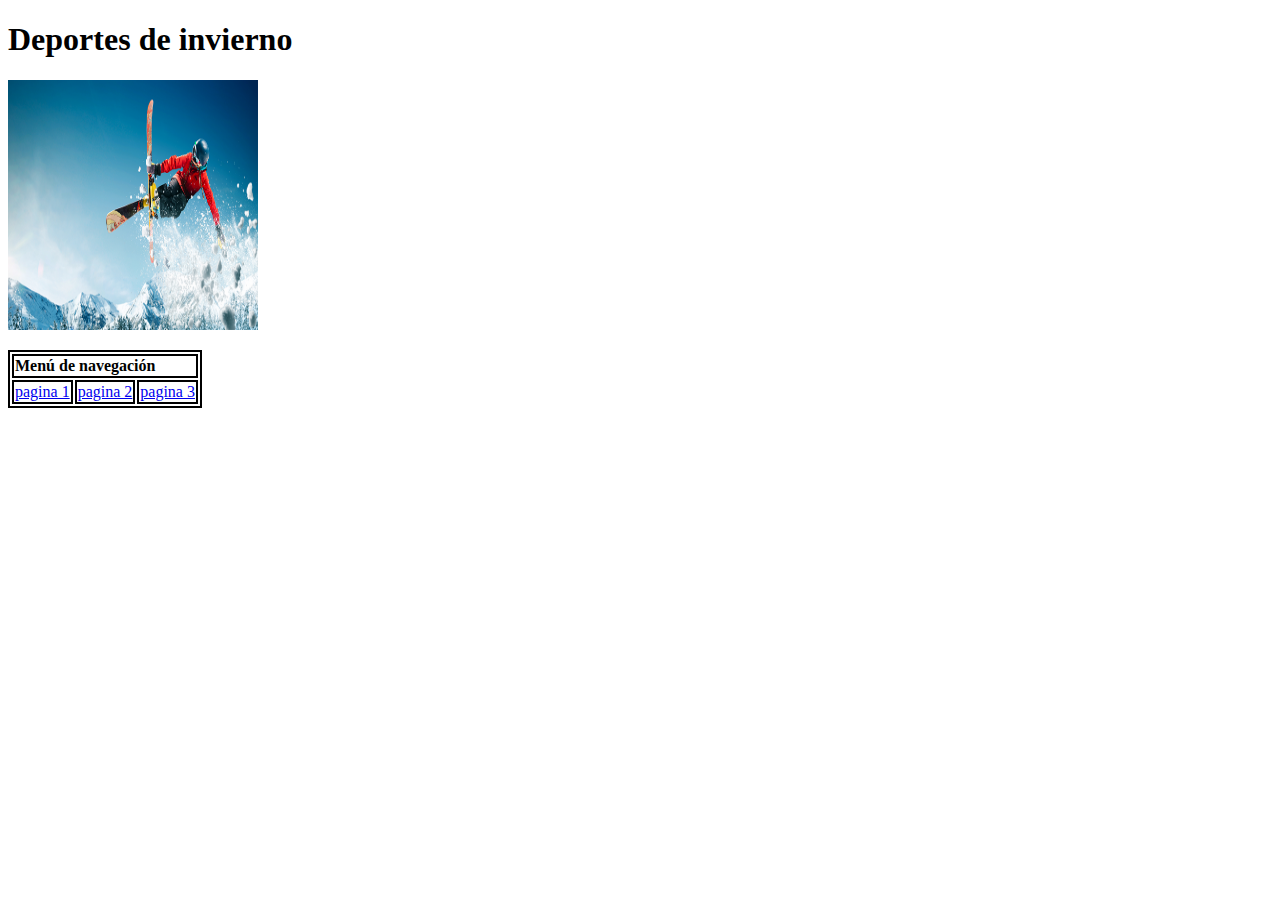
<file: index.html>
<!DOCTYPE html>
<html lang="en">
<head>
    <meta charset="UTF-8">
    <meta http-equiv="X-UA-Compatible" content="IE=edge">
    <meta name="viewport" content="width=device-width, initial-scale=1.0">
    <link href="https://cdn.jsdelivr.net/npm/bootstrap@5.1.3/dist/css/bootstrap.min.css" rel="stylesheet" integrity="sha384-1BmE4kWBq78iYhFldvKuhfTAU6auU8tT94WrHftjDbrCEXSU1oBoqyl2QvZ6jIW3" crossorigin="anonymous">
    <link rel="stylesheet" type="text/css" href="CSS/estilos1.css">
    <title>Deportes de invierno</title>
</head>
<body>
    <h1>Deportes de invierno</h1>
    <p>
        <img src="Imagenes/DepInvierno1.jpg" width="250" height="250">

        <table>
            <td colspan="3"><strong>Menú de navegación</strong></td>
            <tr>
                <td><a href="pagina 1.html" class="link-primary">pagina 1</a>
                </td>
                <td><a href="pagina 2.html" class="link-primary">pagina 2</a>
                </td>
                <td><a href="pagina 3.html" class="link-primary">pagina 3</a>
                </td>
            </tr>  
    </p>
</body>
</html>
</file>
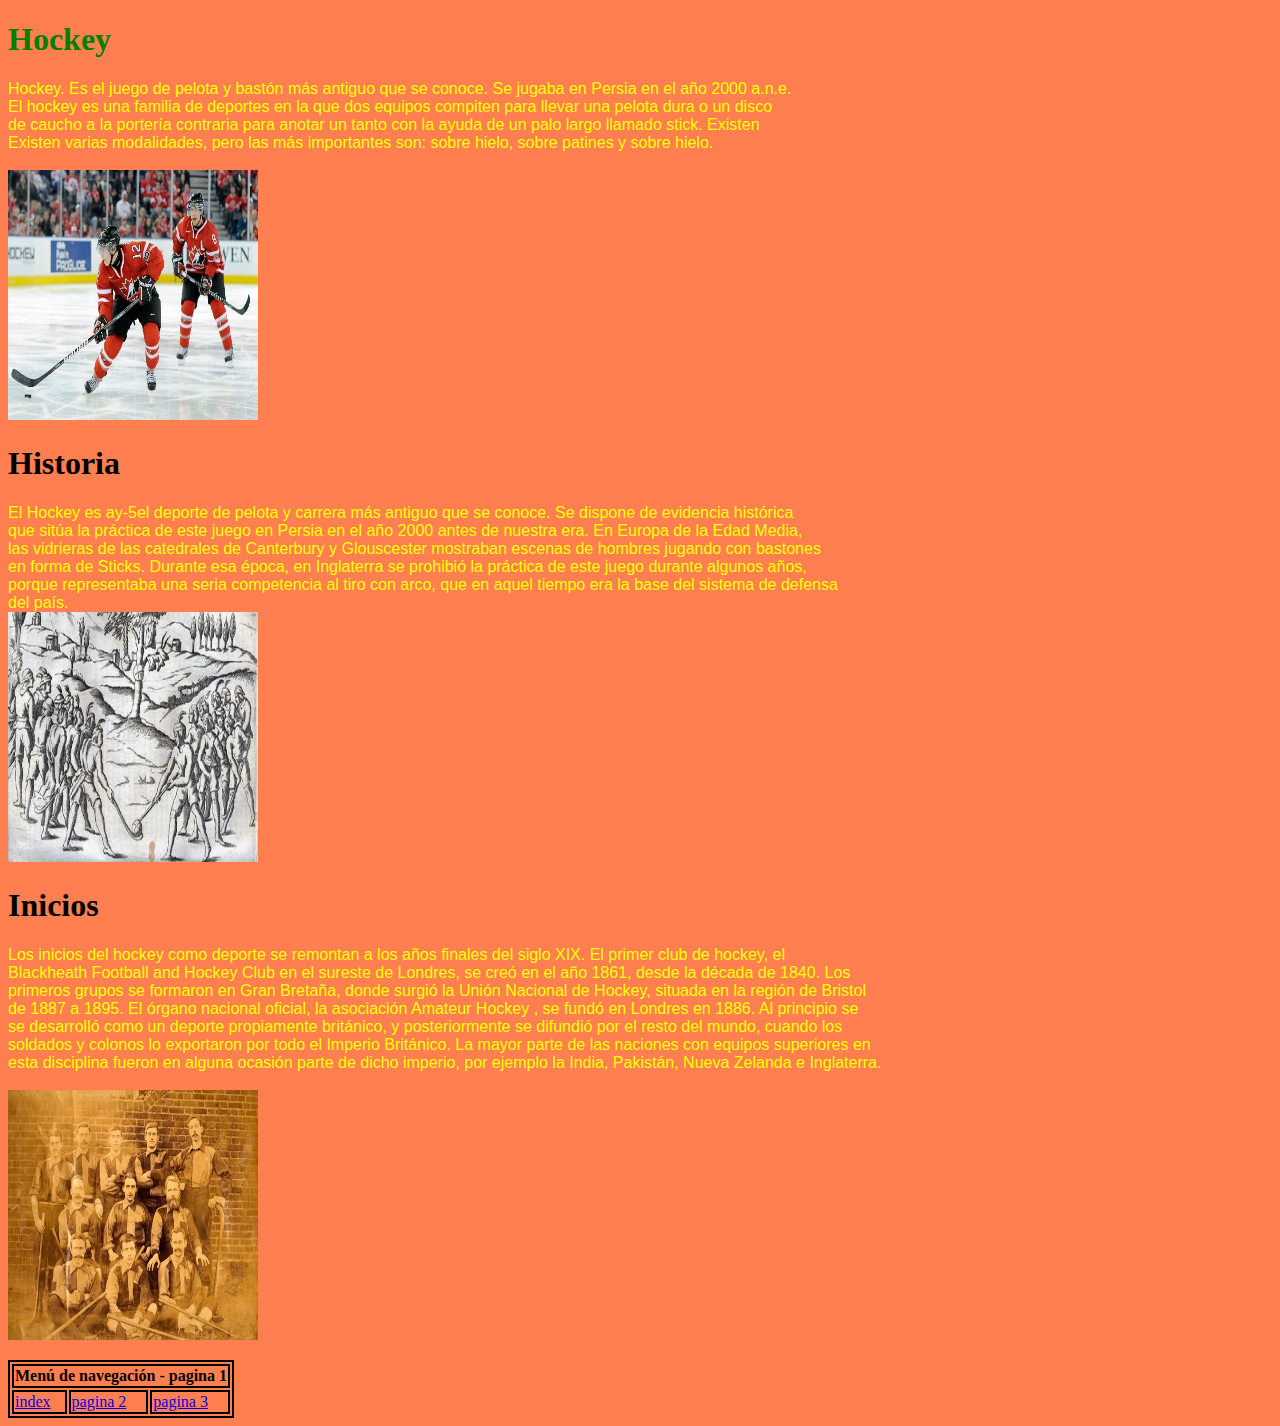
<file: pagina 1.html>
<!DOCTYPE html>
<html lang="en">
<head>
    <meta charset="UTF-8">
    <meta http-equiv="X-UA-Compatible" content="IE=edge">
    <meta name="viewport" content="width=device-width, initial-scale=1.0">
    <link href="https://cdn.jsdelivr.net/npm/bootstrap@5.1.3/dist/css/bootstrap.min.css" rel="stylesheet" integrity="sha384-1BmE4kWBq78iYhFldvKuhfTAU6auU8tT94WrHftjDbrCEXSU1oBoqyl2QvZ6jIW3" crossorigin="anonymous">
    <link rel="stylesheet" type="text/css" href="CSS/estilos2.css">
    <title>Deportes de invierno - pagina 1</title>    
</head>
<body>
    <h1 class="display-1"><strong>Hockey</strong></h1>
    <p>Hockey. Es el juego de pelota y bastón más antiguo que se conoce. Se jugaba en Persia en el año 2000 a.n.e. <br>
       El hockey es una familia de deportes en la que dos equipos compiten para llevar una pelota dura o un disco <br>
       de caucho a la portería contraria para anotar un tanto con la ayuda de un palo largo llamado stick. Existen <br>
       Existen varias modalidades, pero las más importantes son: sobre hielo, sobre patines y sobre hielo. <br>
       <br>

       <img src="Imagenes/DepInvierno2.jpg" width="250" height="250">
    </p>

    <h1 class="display-5"><strong>Historia</strong></h2>
    <p>El Hockey es ay-5el deporte de pelota y carrera más antiguo que se conoce. Se dispone de evidencia histórica <br>
       que sitúa la práctica de este juego en Persia en el año 2000 antes de nuestra era. En Europa de la Edad Media, <br>
       las vidrieras de las catedrales de Canterbury y Glouscester mostraban escenas de hombres jugando con bastones <br>
       en forma de Sticks. Durante esa época, en Inglaterra se prohibió la práctica de este juego durante algunos años, <br>
       porque representaba una seria competencia al tiro con arco, que en aquel tiempo era la base del sistema de defensa <br>
       del país. <br>

       <img src="Imagenes/DepInvierno3.jpg" width="250" height="250">
    </p>

    <h1 class="display-5"><strong>Inicios</strong></h2>
    <p>Los inicios del hockey como deporte se remontan a los años finales del siglo XIX. El primer club de hockey, el <br>
       Blackheath Football and Hockey Club en el sureste de Londres, se creó en el año 1861, desde la década de 1840. Los <br>
       primeros grupos se formaron en Gran Bretaña, donde surgió la Unión Nacional de Hockey, situada en la región de Bristol <br>
       de 1887 a 1895. El órgano nacional oficial, la asociación Amateur Hockey , se fundó en Londres en 1886. Al principio se <br>
       se desarrolló como un deporte propiamente británico, y posteriormente se difundió por el resto del mundo, cuando los <br>
       soldados y colonos lo exportaron por todo el Imperio Británico. La mayor parte de las naciones con equipos superiores en <br>
       esta disciplina fueron en alguna ocasión parte de dicho imperio, por ejemplo la India, Pakistán, Nueva Zelanda e Inglaterra. <br>
       <br>

       <img src="Imagenes/DepInvierno4.jpg" width="250" height="250">

       <table>
        <tr>
            <td colspan="3"><strong>Menú de navegación - pagina 1 </strong></td> 
        </tr>
        <tr>
            <td><a href="index.html" class="link-primary">index</a>
            </td>
            <td><a href="pagina 2.html" class="link-primary">pagina 2</a>
            </td>
            <td><a href="pagina 3.html" class="link-primary">pagina 3</a>
            </td>
        </tr>  
    </p>
</body>
</html>
</file>
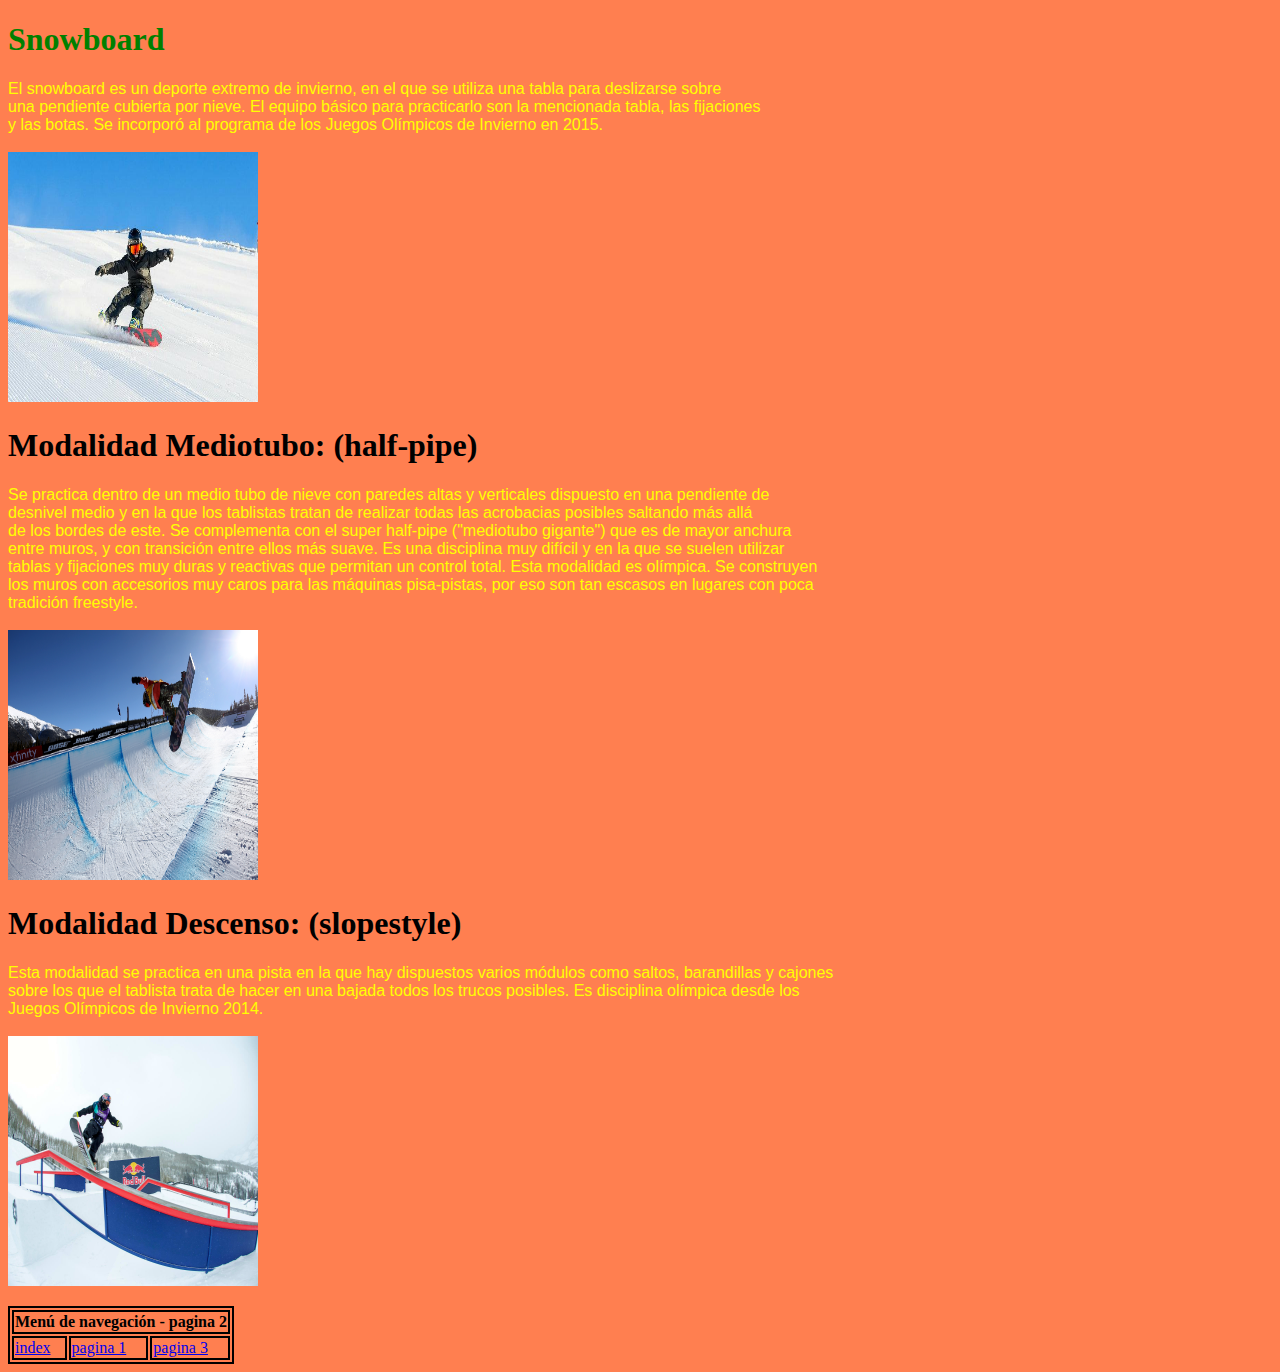
<file: pagina 2.html>
<!DOCTYPE html>
<html lang="en">
<head>
    <meta charset="UTF-8">
    <meta http-equiv="X-UA-Compatible" content="IE=edge">
    <meta name="viewport" content="width=device-width, initial-scale=1.0">
    <link href="https://cdn.jsdelivr.net/npm/bootstrap@5.1.3/dist/css/bootstrap.min.css" rel="stylesheet" integrity="sha384-1BmE4kWBq78iYhFldvKuhfTAU6auU8tT94WrHftjDbrCEXSU1oBoqyl2QvZ6jIW3" crossorigin="anonymous">
    <link rel="stylesheet" type="text/css" href="CSS/estilos3.css">
    <title>Deportes de invierno - pagina 2</title>
</head>
<body>
    <h1 class="display-1"><strong>Snowboard</strong></h1>
    <p>El snowboard es un deporte extremo de invierno, en el que se utiliza una tabla para deslizarse sobre<br>
       una pendiente cubierta por nieve. El equipo básico para practicarlo son la mencionada tabla, las fijaciones <br>
       y las botas. Se incorporó al programa de los Juegos Olímpicos de Invierno en 2015. <br>
       <br>

       <img src="Imagenes/DepInvierno5.jpg" width="250" height="250">
    </p>

    <h1 class="display-5"><strong>Modalidad Mediotubo: (half-pipe)</strong></h2>
    <p>Se practica dentro de un medio tubo de nieve con paredes altas y verticales dispuesto en una pendiente de <br>
       desnivel medio y en la que los tablistas tratan de realizar todas las acrobacias posibles saltando más allá <br>
       de los bordes de este. Se complementa con el super half-pipe ("mediotubo gigante") que es de mayor anchura <br>
       entre muros, y con transición entre ellos más suave. Es una disciplina muy difícil y en la que se suelen utilizar <br>
       tablas y fijaciones muy duras y reactivas que permitan un control total. Esta modalidad es olímpica. Se construyen <br>
       los muros con accesorios muy caros para las máquinas pisa-pistas, por eso son tan escasos en lugares con poca <br>
       tradición freestyle. <br>
       <br>

       <img src="Imagenes/DepInvierno6.jpg" width="250" height="250">
    </p>

    <h1 class="display-5"><strong>Modalidad Descenso: (slopestyle)</strong></h2>
    <p>Esta modalidad se practica en una pista en la que hay dispuestos varios módulos como saltos, barandillas y cajones <br>
       sobre los que el tablista trata de hacer en una bajada todos los trucos posibles. Es disciplina olímpica desde los <br>
       Juegos Olímpicos de Invierno 2014. <br>
       <br>

       <img src="Imagenes/DepInvierno7.jpg" width="250" height="250">

       <table>
        <td colspan="3"><strong>Menú de navegación - pagina 2</strong></td>
        <tr>
            <td><a href="index.html" class="link-primary">index</a>
            </td>
            <td><a href="pagina 1.html" class="link-primary">pagina 1</a>
            </td>
            <td><a href="pagina 3.html" class="link-primary">pagina 3</a>
            </td>
        </tr>  
    </p>
    
</body>
</html>
</file>
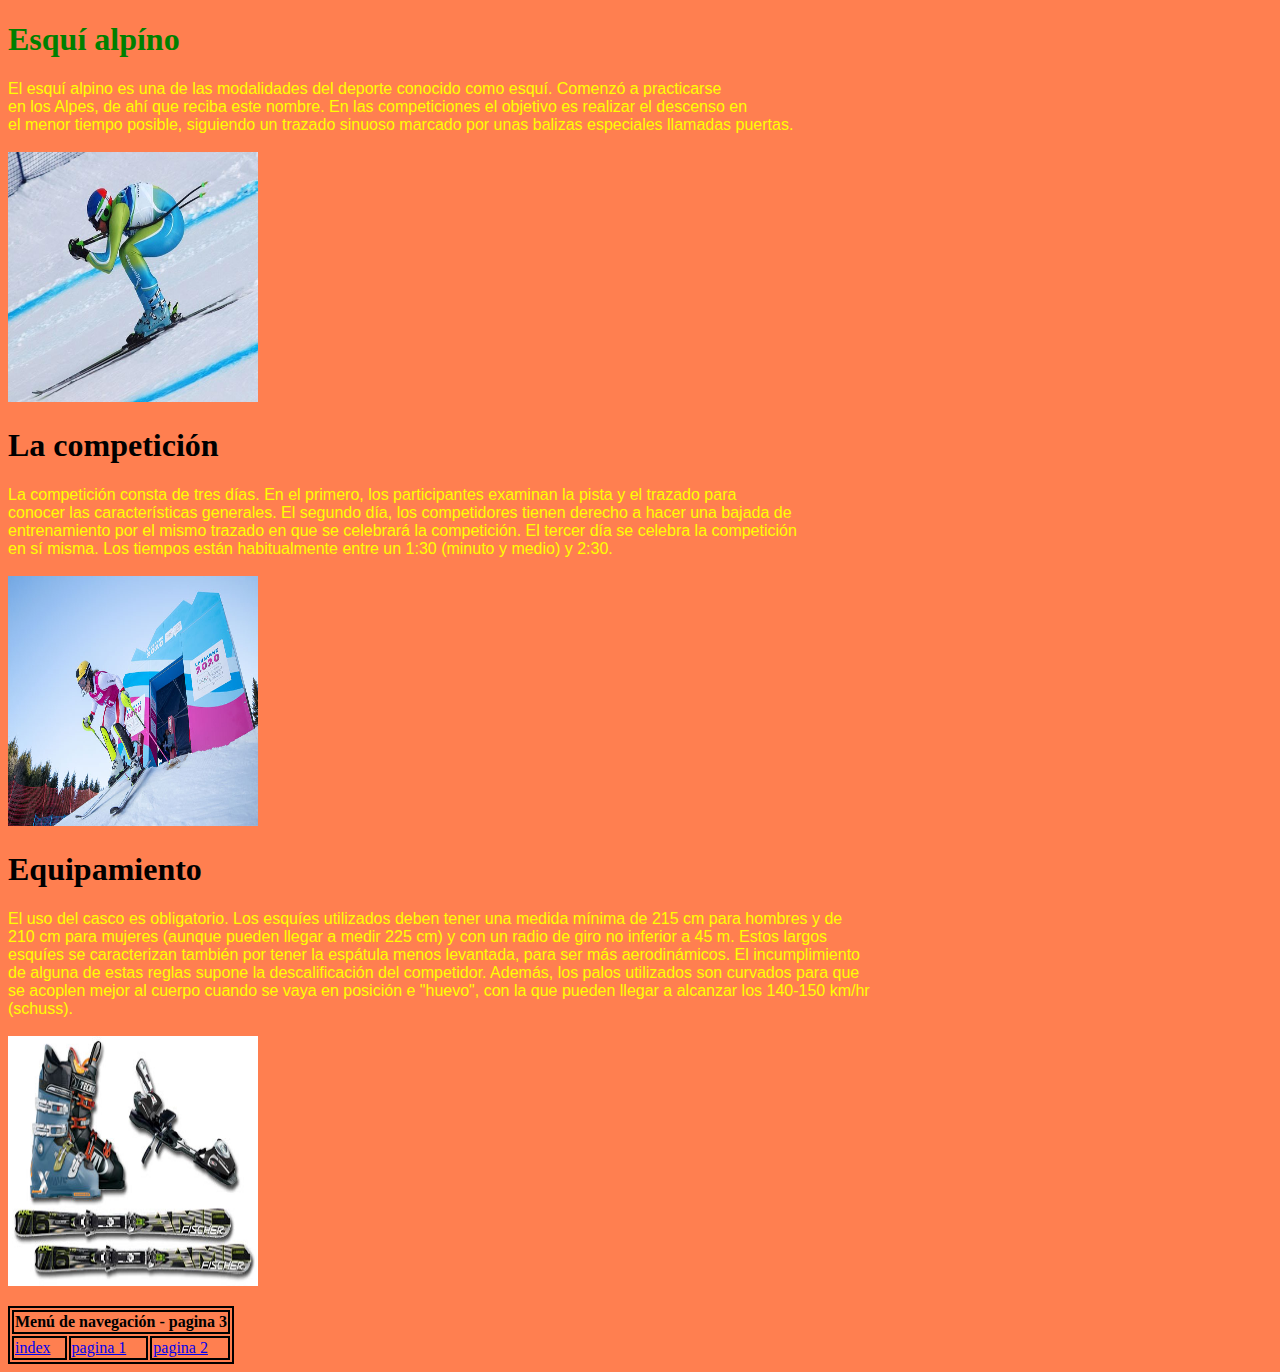
<file: pagina 3.html>
<!DOCTYPE html>
<html lang="en">
<head>
    <meta charset="UTF-8">
    <meta http-equiv="X-UA-Compatible" content="IE=edge">
    <meta name="viewport" content="width=device-width, initial-scale=1.0">
    <link href="https://cdn.jsdelivr.net/npm/bootstrap@5.1.3/dist/css/bootstrap.min.css" rel="stylesheet" integrity="sha384-1BmE4kWBq78iYhFldvKuhfTAU6auU8tT94WrHftjDbrCEXSU1oBoqyl2QvZ6jIW3" crossorigin="anonymous">
    <link rel="stylesheet" type="text/css" href="CSS/estilos4.css">
    <title>Deportes de invierno - pagina 3</title>
</head>
<body>
    <h1 class="display-1"><strong>Esquí alpíno</strong></h1>
    <p>El esquí alpino es una de las modalidades del deporte conocido como esquí. Comenzó a practicarse <br>
       en los Alpes, de ahí que reciba este nombre. En las competiciones el objetivo es realizar el descenso en <br>
       el menor tiempo posible, siguiendo un trazado sinuoso marcado por unas balizas especiales llamadas puertas. <br>
       <br>

       <img src="Imagenes/DepInvierno8.jpg" width="250" height="250">
    </p>

    <h1 class="display-5"><strong>La competición</strong></h2>
    <p>La competición consta de tres días. En el primero, los participantes examinan la pista y el trazado para <br>
       conocer las características generales. El segundo día, los competidores tienen derecho a hacer una bajada de <br>
       entrenamiento por el mismo trazado en que se celebrará la competición. El tercer día se celebra la competición <br>
       en sí misma. Los tiempos están habitualmente entre un 1:30 (minuto y medio) y 2:30. <br>
       <br>
       
       <img src="Imagenes/DepInvierno9.jpg" width="250" height="250">
    </p>

    <h1 class="display-5"><strong>Equipamiento</strong></h2>
    <p>El uso del casco es obligatorio. Los esquíes utilizados deben tener una medida mínima de 215 cm para hombres y de <br>
       210 cm para mujeres (aunque pueden llegar a medir 225 cm) y con un radio de giro no inferior a 45 m. Estos largos <br>
       esquíes se caracterizan también por tener la espátula menos levantada, para ser más aerodinámicos. El incumplimiento <br>
       de alguna de estas reglas supone la descalificación del competidor. Además, los palos utilizados son curvados para que <br>
       se acoplen mejor al cuerpo cuando se vaya en posición e "huevo", con la que pueden llegar a alcanzar los 140-150 km/hr <br>
       (schuss). <br>
       <br>

       <img src="Imagenes/DepInvierno10.jpg" width="250" height="250">

       <table>
        <td colspan="3"><strong>Menú de navegación - pagina 3</strong></td>
        <tr>
            <td><a href="index.html">index</a>
            </td>
            <td><a href="pagina 1.html">pagina 1</a>
            </td>
            <td><a href="pagina 2.html">pagina 2</a>
            </td>
        </tr>  
    </p>
</body>
</html>
</file>
<file: CSS/estilos1.css>
table,td {
    border: 2px solid;
}
</file>
<file: CSS/estilos2.css>
table,td {
    border: 2px solid;
}

body {
    background-color: coral;
}

h1 {
    color: green;
    font-family: 'Times New Roman', Times, serif;
}

.display-5 {
    color: black;
    font-family: 'Times New Roman', Times, serif;
}

p {
    color: yellow;
    font-family: Arial, Helvetica, sans-serif;
}
</file>
<file: CSS/estilos3.css>
table,td {
    border: 2px solid;
}

body {
    background-color: coral;
}

h1 {
    color: green;
    font-family: 'Times New Roman', Times, serif;
}

.display-5 {
    color: black;
    font-family: 'Times New Roman', Times, serif;
}

p {
    color: yellow;
    font-family: Arial, Helvetica, sans-serif;
}
</file>
<file: CSS/estilos4.css>
table,td {
    border: 2px solid;
}

body {
    background-color: coral;
}

h1 {
    color: green;
    font-family: 'Times New Roman', Times, serif;
}

.display-5 {
    color: black;
    font-family: 'Times New Roman', Times, serif;
}

p {
    color: yellow;
    font-family: Arial, Helvetica, sans-serif;
}
</file>
